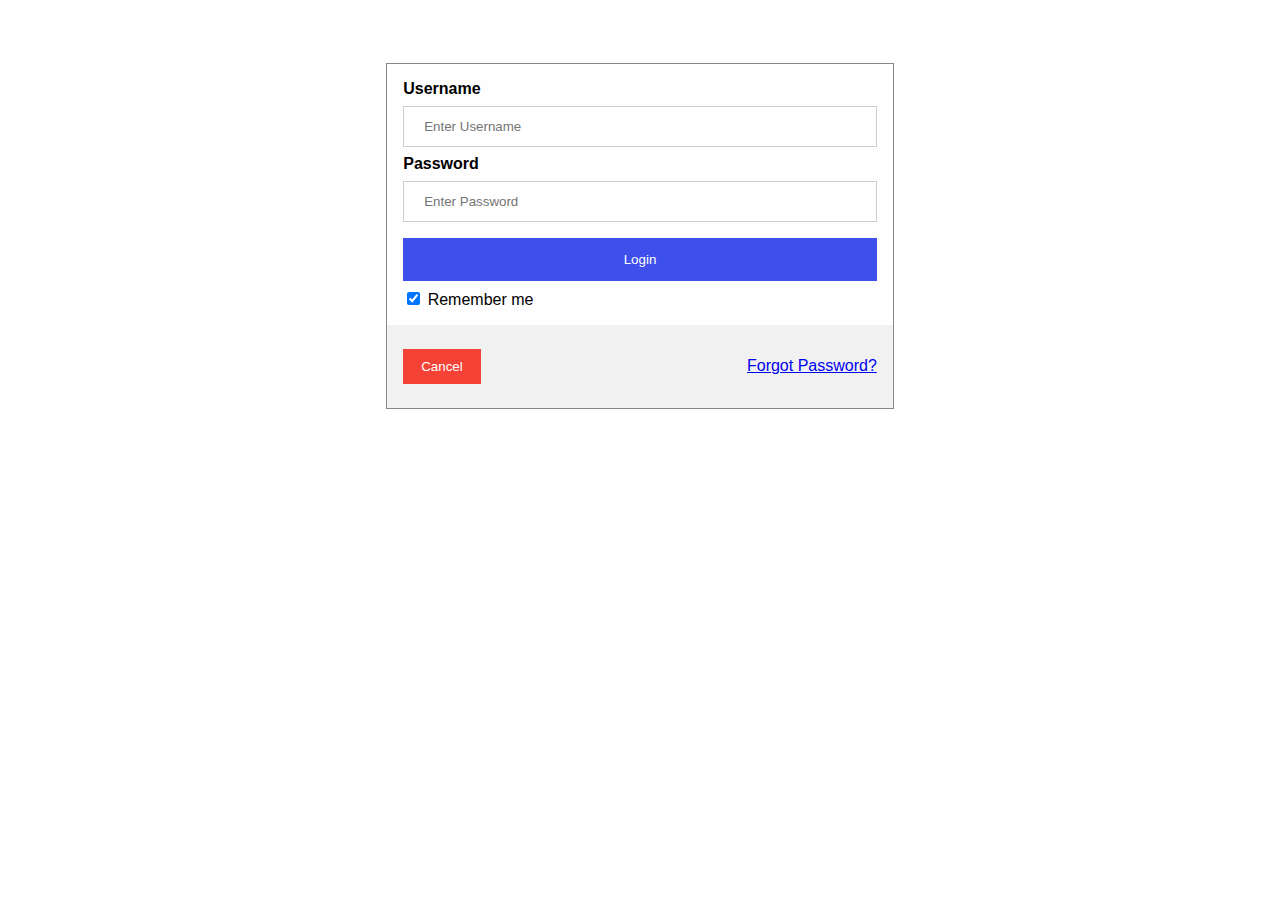
<file: templates/login.html>
<!DOCTYPE html>
<html>
<head>
<meta name="viewport" content="width=device-width, initial-scale=1">
<style>
body {font-family: Arial, Helvetica, sans-serif;}

/* Full-width input fields */
input[type=text], input[type=password] {
  width: 100%;
  padding: 12px 20px;
  margin: 8px 0;
  display: inline-block;
  border: 1px solid #ccc;
  box-sizing: border-box;
}

/* Set a style for all buttons */
button {
  background-color: #3e4fec;
  color: white;
  padding: 14px 20px;
  margin: 8px 0;
  border: none;
  cursor: pointer;
  width: 100%;
}

button:hover {
  opacity: 0.8;
}

/* Extra styles for the cancel button */
.cancelbtn {
  width: auto;
  padding: 10px 18px;
  background-color: #f44336;
}

/* Center the image and position the close button */
.imgcontainer {
  text-align: center;
  margin: 24px 0 12px 0;
  position: relative;
}

.container {
  padding: 16px;
}

span.psw {
  float: right;
  padding-top: 16px;
}



/* Modal Content/Box */
.modal-content {
  background-color: #fefefe;
  margin: 5% auto 15% auto; /* 5% from the top, 15% from the bottom and centered */
  border: 1px solid #888;
  width: 40%; /* Could be more or less, depending on screen size */
}

/* The Close Button (x) */
.close {
  position: absolute;
  right: 25px;
  top: 0;
  color: #000;
  font-size: 35px;
  font-weight: bold;
}

.close:hover,
.close:focus {
  color: red;
  cursor: pointer;
}

/* Add Zoom Animation */
.animate {
  -webkit-animation: animatezoom 0.6s;
  animation: animatezoom 0.6s
}

@-webkit-keyframes animatezoom {
  from {-webkit-transform: scale(0)} 
  to {-webkit-transform: scale(1)}
}
  
@keyframes animatezoom {
  from {transform: scale(0)} 
  to {transform: scale(1)}
}

/* Change styles for span and cancel button on extra small screens */
@media screen and (max-width: 300px) {
  span.psw {
     display: block;
     float: none;
  }
  .cancelbtn {
     width: 100%;
  }
}
</style>
</head>
<body>




<div id="id01" class="modal">
  
  <form class="modal-content animate" action="/index.html" method="post">
    

    <div class="container">
      <label for="uname"><b>Username</b></label>
      <input type="text" placeholder="Enter Username" name="uname" required>

      <label for="psw"><b>Password</b></label>
      <input type="password" placeholder="Enter Password" name="psw" required>
        
      
      <button onclick="window.open('index.html');" target="_blank"> Login </button>
      <label>
        <input type="checkbox" checked="checked" name="remember"> Remember me
      </label>
    </div>

    <div class="container" style="background-color:#f1f1f1">
      <button type="button" onclick="document.getElementById('id01').style.display='none'" class="cancelbtn">Cancel</button>
      <span class="psw"><a href="#">Forgot Password?</a></span>
    </div>
  </form>
</div>

<script>
// Get the modal
var modal = document.getElementById('id01');

// When the user clicks anywhere outside of the modal, close it
window.onclick = function(event) {
    if (event.target == modal) {
        modal.style.display = "none";
    }
}
</script>

</body>
</html>
</file>
